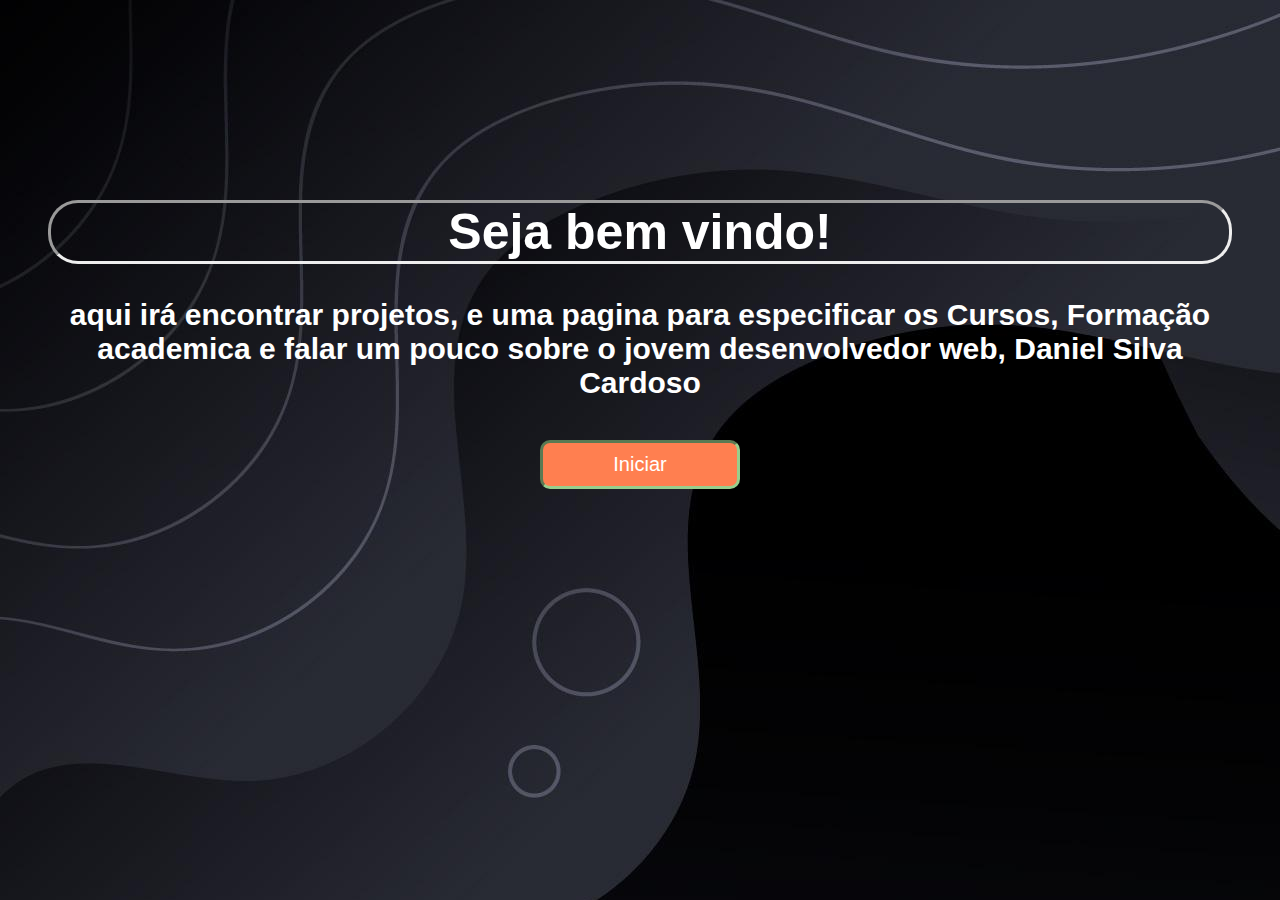
<file: index.html>
<!DOCTYPE html>
<html lang="en">
<head>
    <meta charset="UTF-8">
    <meta name="viewport" content="width=device-width, initial-scale=1.0">
    <title>Início</title>
    <link rel="stylesheet" href="index.css">
</head>
<body>
    <header class="container">
        <h1>
            Seja bem vindo!
            <h2>
                aqui irá encontrar projetos, e uma pagina para especificar os Cursos, Formação 
                academica e falar um pouco sobre o jovem desenvolvedor web, Daniel Silva Cardoso
            </h2>
    </header>
        <section>
            <a class="link-as-button" href="./aboutme.html" target="_blank">
                Iniciar
            </a>
        </section>
</body>
</html>
</file>
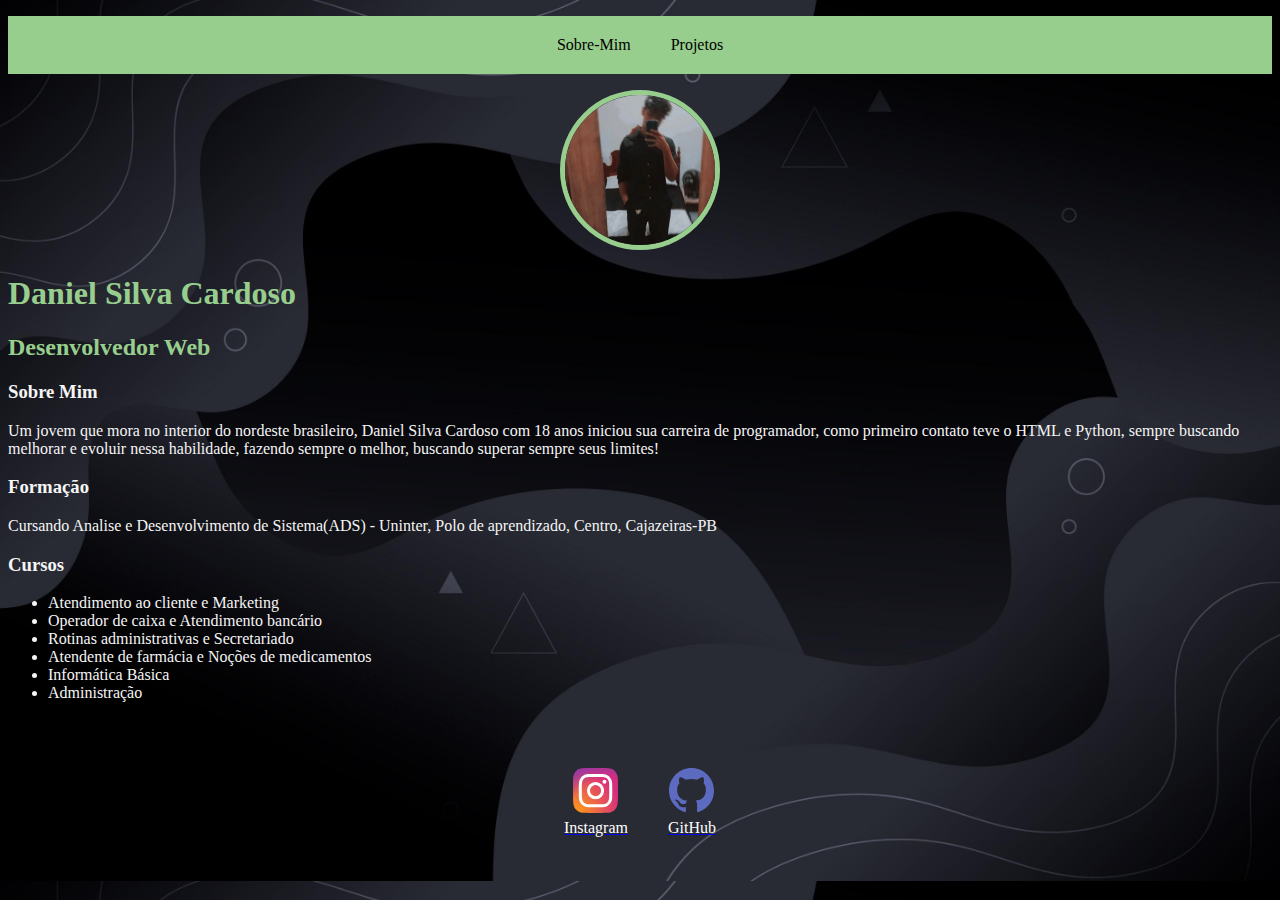
<file: aboutme.html>
<!DOCTYPE html>
<!--Inicio do Projeto-->
<html lang="en">
  <head>
    <meta charset="UTF-8" />
    <meta name="viewport" content="width=device-width, initial-scale=1.0" />
    <title>Portfólio</title>
    <link rel="stylesheet" href="aboutme.css">
  </head>
  <body>
  <div class="container">
    <nav>
      <ul>
        <li>
          <a href="aboutme.html"> Sobre-Mim </a>
        </li>
        <li>
          <a href="projects.html"> Projetos </a>
        </li>
      </ul>
    </nav>
    <header>
      <div class="center">
        <img src="./img/foto2.jpeg"></img>
      </div>
      <h1>
          Daniel Silva Cardoso
        </h1>
        <h2>Desenvolvedor Web</h2>
    </header>
    <main>
      <section>
        <h3>Sobre Mim</h3>
        <p>
          Um jovem que mora no interior do nordeste brasileiro, Daniel Silva Cardoso
          com 18 anos iniciou sua carreira de programador, como primeiro contato teve o 
          HTML e Python, sempre buscando melhorar e evoluir nessa habilidade, fazendo 
          sempre o melhor, buscando superar sempre seus limites!
        </p>
      </section>
      <h3>Formação</h3>
        <p>
          Cursando Analise e Desenvolvimento de Sistema(ADS)
          - Uninter, Polo de aprendizado, Centro, Cajazeiras-PB
        </p>
      </section>
      <h3>Cursos</h3>
        <ul>
          <li>
          Atendimento ao cliente e Marketing
          </li>
          <li>
          Operador de caixa e Atendimento bancário
          </li>
          <li>
          Rotinas administrativas e Secretariado
          </li>
          <li>
          Atendente de farmácia e Noções de medicamentos
          </li>
          <li>
          Informática Básica
          </li>
          <li>
            Administração
            </li>
        </ul>
      </section>
    </main>
    <footer>
      <a href="https://www.instagram.com/danstart_/" target="_blank" rel="noopener noreferrer">
        <img src="./img/instagram.svg"></img>
        <p>Instagram</p>
      </a>
      <a href="https://github.com/Daniel13s" target="_blank" rel="noopener noreferrer">
        <img src="./img/github.svg"></img>
        <p>GitHub</p>
      </a>
    </footer>
  </div>
  </body>
</html>
</file>
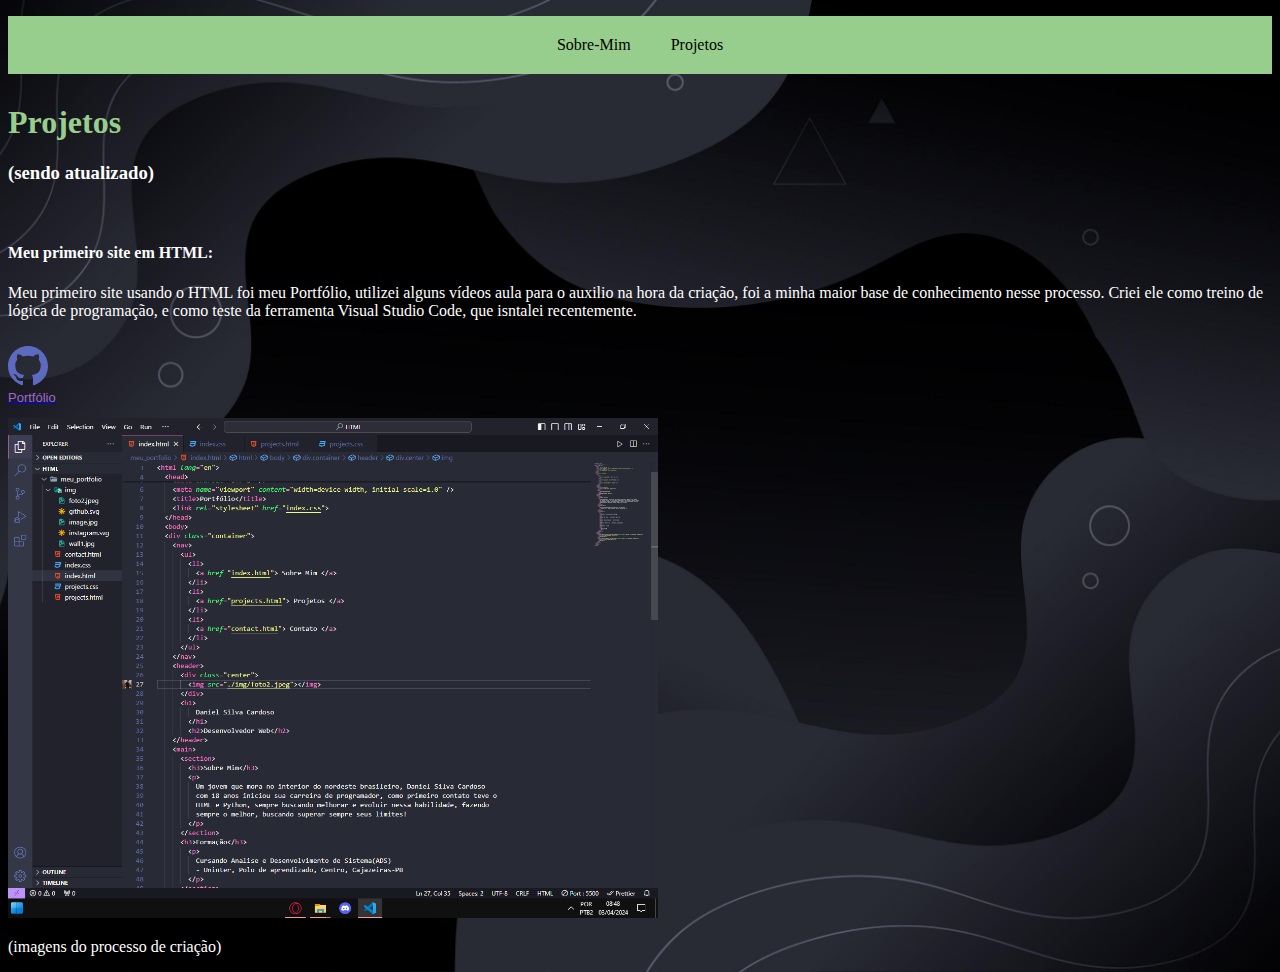
<file: projects.html>
<!DOCTYPE html>
<html lang="en">
<head>
    <meta charset="UTF-8">
    <meta name="viewport" content="width=device-width, initial-scale=1.0">
    <title>Projetos</title>
    <link rel="stylesheet" href="projects.css">
</head>
<body>
    <nav>
        <ul>
            <li>
                <a href="aboutme.html">Sobre-Mim</a>
            </li>
            <li>
                <a href="projects.html">Projetos</a>
            </li>
        </ul>
    </nav>
    <header>
        <h1>Projetos</h1>
        <h3><p>(sendo atualizado)</p></h3>
    </header>
    <main>
    <div>
        <h4>Meu primeiro site em HTML:</h4>
        <p> Meu primeiro site usando o HTML foi meu Portfólio, utilizei 
            alguns vídeos aula para o auxilio na hora da criação, foi a 
            minha maior base de conhecimento nesse processo. Criei ele como 
            treino de lógica de programação, e como teste da ferramenta 
            Visual Studio Code, que isntalei recentemente.</p>
        <a href="https://github.com/Daniel13s/Portfolio" target="_blank" rel="noopener noreferrer"> 
            <img src="./img/github.svg">
            <p>Portfólio</p>
        </a>
    </div>
    <img src="./img/prog.png">
    <p>(imagens do processo de criação)</p>
</main>
</body>
</html>
</file>
<file: index.css>
body {
  color: white;
  background-image: url("./img/image.jpg");
  font-family: Arial, Helvetica, sans-serif;
}
section {
  text-align: center;
}
.link-as-button {
  padding: 10px 70px;
  appearance: button;
  background-color: coral;
  border-radius: 10px;
  border-style:inset;
  border-color: rgb(152, 206, 141);
  color: white;
  text-decoration: none;
  font-size: 20px;
}

header{
  margin: 40px;
  margin-top: 200px;
  text-align: center;
}
header h1 {
  font-size: 50px;
  border-radius: 30px;
  border-style: inset;
}
  header h2 {
    font-size: 30px;
  }
</file>
<file: aboutme.css>
body {
  color: whitesmoke;
  background-image: url("./img/image.jpg");
  background-repeat: none;
  background-size: cover;
}
nav ul {
  display: flex;
  justify-content: center;
  list-style-type: none;
  padding: 20px;
}
nav a {
  color: black;
  text-decoration: none;
  margin: 20px;
}
header img {
  width: 150px;
  height: 150px;
  border-radius: 50%;
  border: 5px solid rgb(152, 206, 141);
}
.center {
  text-align: center;
}
h1 {
  color: rgb(152, 206, 141);
}
h2 {
  color: rgb(152, 206, 141);
}
footer img {
  width: 45px;
  height: 45px;
  margin-top: 30px;
}

footer {
  display: flex;
  justify-content: center;
}
footer a {
  margin: 20px;
  text-align: center;
}
footer p {
  margin-top: 2px;
  color: white;
}
.container {
  padding: 0px 0px;
}
nav a:hover {
  color: greenyellow;
}
nav {
  background-color: rgb(152, 206, 141);
}
</file>
<file: projects.css>
body {
  color: white;
  background-image: url("./img/image.jpg");
  background-position: center center;
  background-repeat: none;
  background-size: cover;
}
nav {
  background-color: rgb(152, 206, 141);
}
nav ul {
  display: flex;
  justify-content: center;
  list-style-type: none;
  padding: 20px;
}
nav a {
  text-decoration: none;
  color: black;
  margin: 20px;
}
div a p {
  text-decoration: none;
}
nav a:hover {
  color: greenyellow;
}
h1 {
  color: rgb(152, 206, 141);
  margin-top: 30px;
}
main a img {
  width: 40px;
  height: 40px;
  margin-top: 10px;
}
main a p {
  font-size: small;
  margin-top: 0px;
  color: rgb(156, 105, 204);
  font-family: "Trebuchet MS", "Lucida Sans Unicode", "Lucida Grande",
    "Lucida Sans", Arial, sans-serif;
}
main div {
  margin-top: 60px;
}
main img {
  width: 650px;
  height: 500px;
}
</file>
